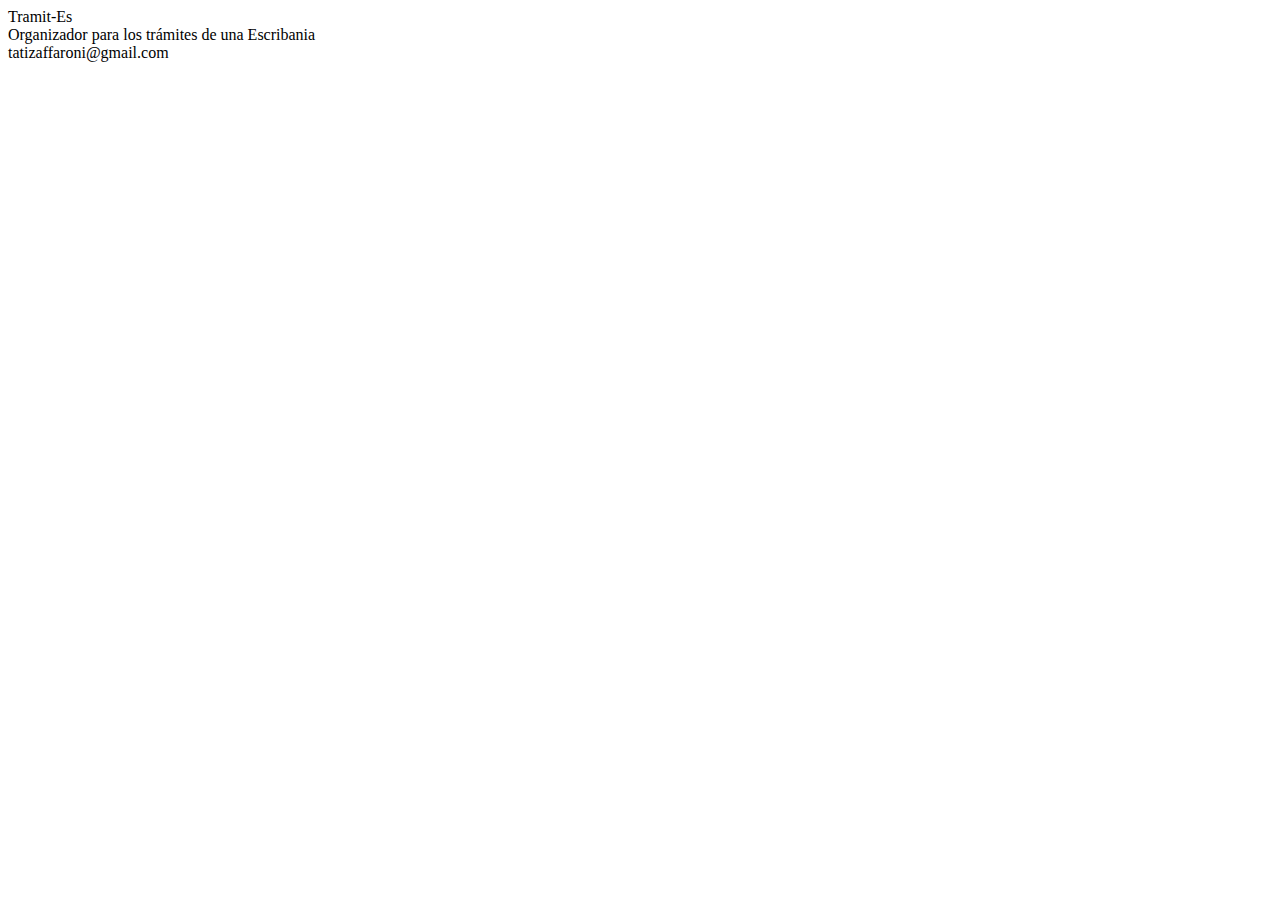
<file: index.html>
<!DOCTYPE html>
<html lang="">
  <head>
    <meta charset="utf-8">
    <title>Tramit-Es</title>
  </head>
  <body>
    <header>Tramit-Es</header>
    <main>Organizador para los trámites de una Escribania</main>
    <footer>tatizaffaroni@gmail.com</footer>
  </body>
</html>
</file>
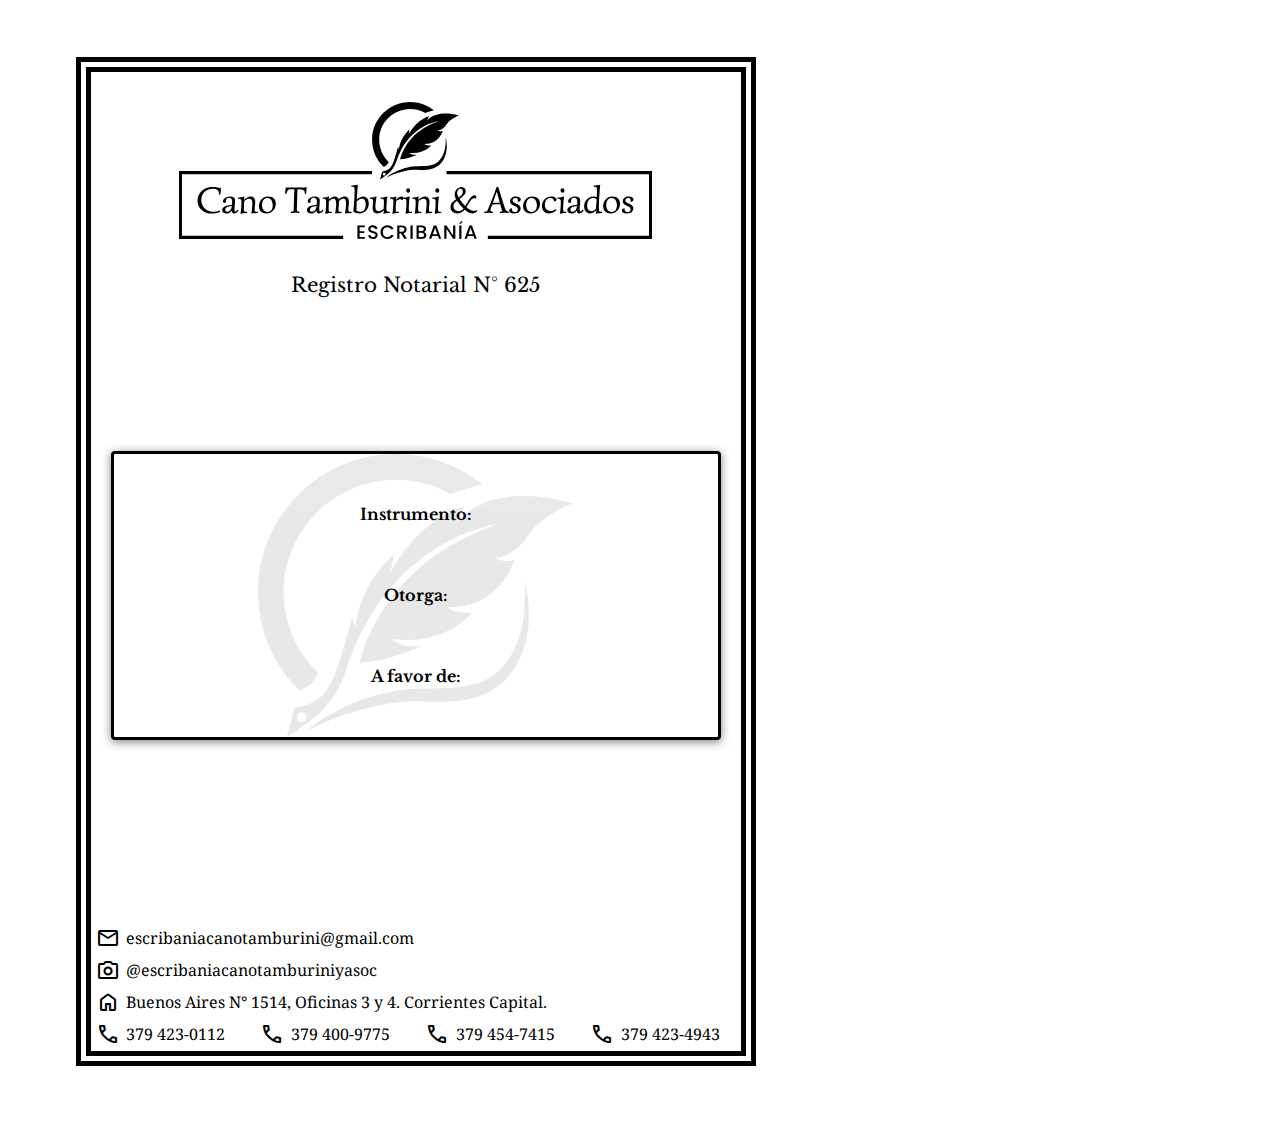
<file: ACTcaratula.html>
<!DOCTYPE html>
<html lang="es">
<head>
    <meta charset="UTF-8">
    <title>Caratula de Tramit.Es</title>
    <link rel="stylesheet" type="text/css" href="actcaratula.css">
    <script src="caratula.js"></script>
</head>

<body>
    <section class="cabecera">
        <div class="logo">
            <img src="ACTLogoCaratulaP.svg" alt="logo de la escribania Cano Tamburini y Asociados">
        </div>

        <div class="registro">Registro Notarial N° 625</div>
    </section>
    <section class="contenido">
        
        <section class="datos">
            <div class="etiqueta">Instrumento:</div>
            <div id="instrumento" class="campo"></div>
            <div class="etiqueta">Otorga:</div>
            <div id="otorga" class="campo"></div>
            <div class="etiqueta">A favor de:</div>
            <div id="afavorde" class="campo"></div>
        </section>

    </section>
    
    <section class="contacto">
        <table>
            <tr>
                <td class="materialsymbolsrounded">mail</td>
                <td colspan="5">escribaniacanotamburini@gmail.com</td>
            </tr>            
            <tr>
                <td class="materialsymbolsrounded">photo_camera</td>
                <td colspan="5">@escribaniacanotamburiniyasoc</td>
            </tr>    
            <tr>
                <td class="materialsymbolsrounded">home</td>
                <td colspan="6">Buenos Aires N° 1514, Oficinas 3 y 4. Corrientes Capital.</td>
            </tr>
            <tr>
                <td class="materialsymbolsrounded">phone</td>
                <td>379 423-0112</td>
                <td class="materialsymbolsrounded">phone</td>
                <td>379 400-9775</td>
                <td class="materialsymbolsrounded">phone</td>
                <td>379 454-7415</td>
                <td class="materialsymbolsrounded">phone</td>
                <td>379 423-4943</td>                
            </tr>
        </table>
    </section>



</body>
</html>
</file>
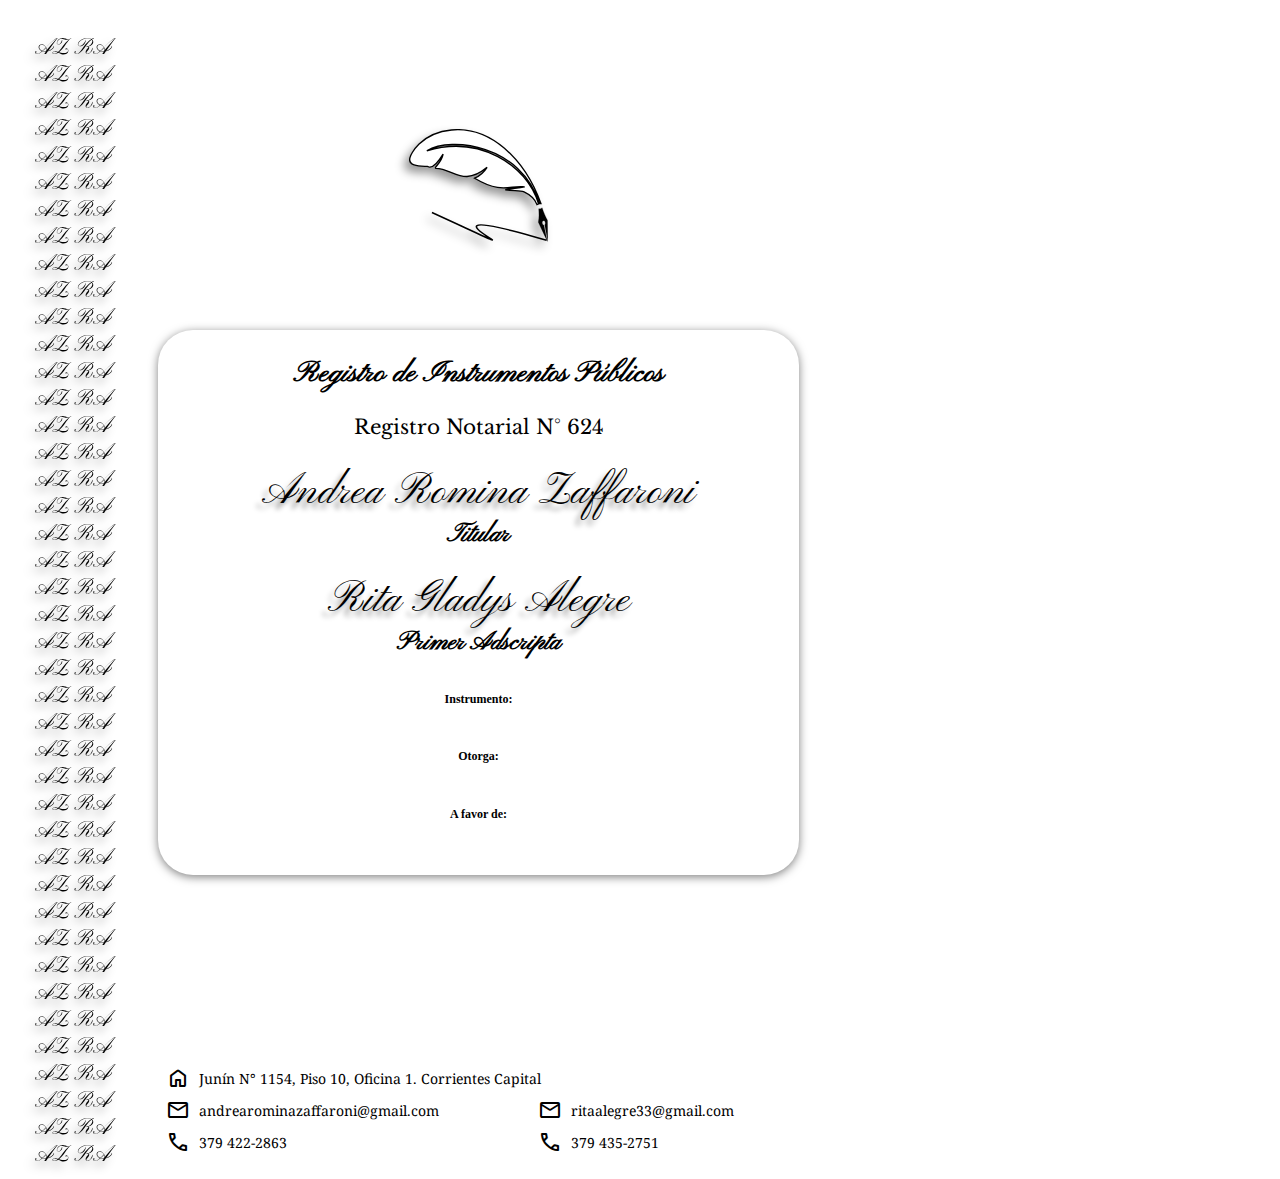
<file: AZcaratula.html>
<!DOCTYPE html>
<html lang="es">
<head>
    <meta charset="UTF-8">
    <title>Caratula de Tramit.Es</title>
    <link rel="stylesheet" type="text/css" href="caratula.css">
    <script src="caratula.js"></script>
</head>

<body>
    <section class="borde">
      <div class="fa">AZ RA AZ RA AZ RA AZ RA AZ RA AZ RA AZ RA AZ RA AZ RA AZ RA AZ RA AZ RA AZ RA AZ RA AZ RA AZ RA AZ RA AZ RA AZ RA AZ RA AZ RA AZ RA AZ RA AZ RA AZ RA AZ RA AZ RA AZ RA AZ RA AZ RA AZ RA AZ RA AZ RA AZ RA AZ RA AZ RA AZ RA AZ RA AZ RA AZ RA AZ RA AZ RA</div>

    </section>
    <section class="contenido">
        <div class="logo">
            <svg
                width="36.752827mm"
                height="29.769917mm"
                viewBox="0 0 36.752827 29.769917"
                version="1.1"
                id="svg853"
                xmlns="http://www.w3.org/2000/svg"
                xmlns:svg="http://www.w3.org/2000/svg">
                <defs
                    id="defs850" />
                <g
                    id="layer1"
                    transform="matrix(0.33216777,0,0,0.33216777,-15.314609,-19.03368)">
                    <g
                    id="g12260">
                    <path
                        style="fill:#ffffff;fill-opacity:1;stroke:#000000;stroke-width:1.07;stroke-linecap:butt;stroke-linejoin:miter;stroke-miterlimit:4;stroke-dasharray:none;stroke-opacity:1"
                        d="M 151.17478,116.66018 C 138.06771,80.477769 110.55981,55.114518 79.933143,58.070069 54.697199,60.5054 47.359955,78.268228 47.016973,79.622609 c -3.255316,9.495504 14.788712,6.635892 14.436785,7.748882 3.665335,1.634062 8.450382,-4.604227 11.799007,-10.058037 -1.228782,6.995696 -7.470361,10.482822 -5.812687,11.34561 14.354525,0.293113 21.762399,14.940476 40.862262,-0.816838 -2.46246,3.964168 -6.86942,7.297214 -9.921377,8.661624 21.325927,12.60569 27.713437,5.83274 38.386097,6.72178 3.85695,0.32129 -1.83371,0.37285 -13.96325,2.47551 6.83013,1.14176 11.50342,0.0832 14.95313,1.72039 5.45014,2.58664 8.66162,5.43034 10.27851,10.13984 l 1.27476,-0.68139 C 139.70678,85.440297 102.0364,62.171204 60.316046,74.646083 79.757676,62.844442 135.53487,69.889149 149.97613,116.61622 Z"
                        id="path903" />
                    <path
                        style="fill:#000000;fill-opacity:1;stroke:#000000;stroke-width:0.164336px;stroke-linecap:butt;stroke-linejoin:miter;stroke-opacity:1"
                        d="m 156.66826,146.66991 -0.24936,-16.70723 c -1.57249,-2.91644 -2.98715,-6.28741 -4.27474,-10.02434 -0.91432,0.94759 -1.82864,0.97174 -2.74295,0.87933 0.19311,3.56127 0.49452,7.12255 -0.32061,10.68383 l 7.1958,15.38823 -2.74295,-13.01405 c -0.84063,-0.41365 -1.3209,-0.88846 -1.30724,-1.88788 -0.18422,-1.72492 1.78118,-2.41383 2.33598,-0.44233 0.3136,1.21654 -0.11489,1.63605 -0.35191,2.28625 z"
                        id="path5263" />
                    <path
                        style="fill:none;stroke:#000000;stroke-width:1.265;stroke-linecap:butt;stroke-linejoin:miter;stroke-miterlimit:4;stroke-dasharray:none;stroke-opacity:1"
                        d="M 155.65516,145.94991 C 22.427884,106.612 185.84969,179.44821 64.369942,123.81776"
                        id="path8685" />
                    </g>
                </g>
            </svg>
        </div>
        
        <section class="datos">
            
            <div class="titulo">Registro de Instrumentos Públicos</div>
            <div class="registro">Registro Notarial N° 624</div>
            <div class="profesional">Andrea Romina Zaffaroni</div>
            <div class="subtitulo">Titular</div>
            <div class="profesional">Rita Gladys Alegre</div>
            <div class="subtitulo">Primer Adscripta </div>
        
            <div class="etiqueta">Instrumento:</div>
            <div id="instrumento" class="campo"></div>
            <div class="etiqueta">Otorga:</div>
            <div id="otorga" class="campo"></div>
            <div class="etiqueta">A favor de:</div>
            <div id="afavorde" class="campo"></div>
            <div id="fecha" class="fecha"></div>
        
        </section>

        <section class="contacto">
            <table>
                <tr>
                    <td class="materialsymbolsrounded">home</td>
                    <td colspan="3">Junín N° 1154, Piso 10, Oficina 1. Corrientes Capital</td>
                </tr>
                <tr>
                    <td class="materialsymbolsrounded">mail</td>
                    <td>andrearominazaffaroni@gmail.com</td>
                    <td class="materialsymbolsrounded">mail</td>
                    <td>ritaalegre33@gmail.com</td>
                </tr>
                <tr>
                    <td class="materialsymbolsrounded">phone</td>
                    <td>379 422-2863</td>
                    <td class="materialsymbolsrounded">phone</td>
                    <td>379 435-2751</td>
                </tr>
            </table>
        </section>

 

    </section>

</body>
</html>
</file>
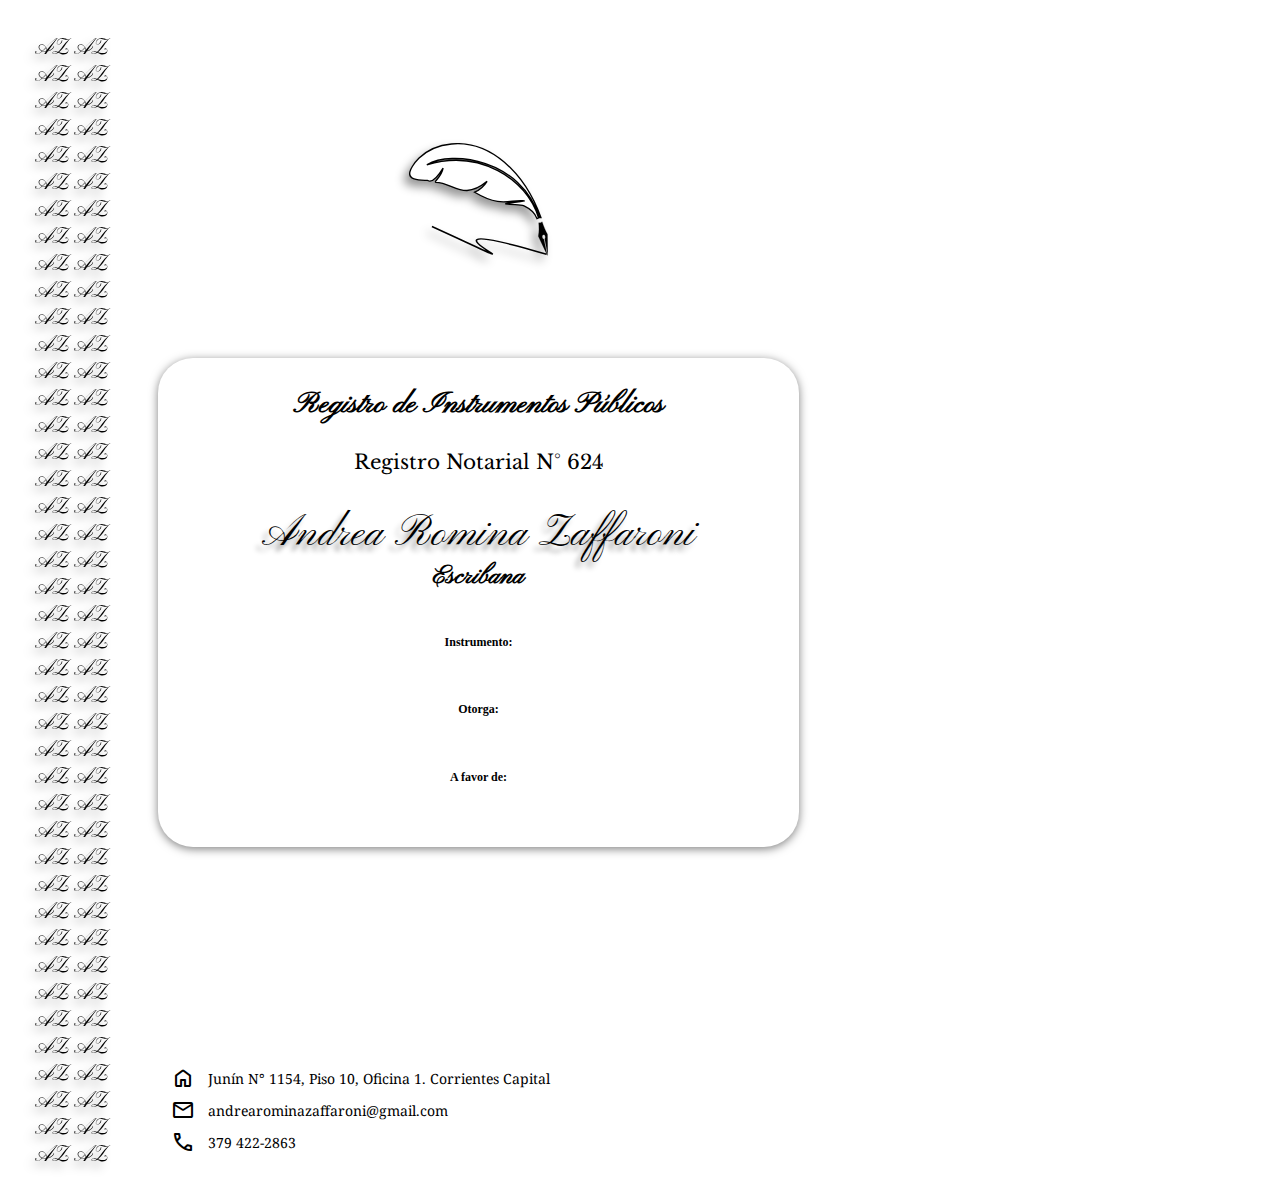
<file: AZcaratulaLibro.html>
<!DOCTYPE html>
<html lang="es">
<head>
    <meta charset="UTF-8">
    <title>Caratula de Tramit.Es</title>
    <link rel="stylesheet" type="text/css" href="caratula.css">
    <script src="caratula.js"></script>
</head>

<body>
    <section class="borde">
        <div class="fa">AZ AZ AZ AZ AZ AZ AZ AZ AZ AZ AZ AZ AZ AZ AZ AZ AZ AZ AZ AZ AZ AZ AZ AZ AZ AZ AZ AZ AZ AZ AZ AZ AZ AZ AZ AZ AZ AZ AZ AZ AZ AZ AZ AZ AZ AZ AZ AZ AZ AZ AZ AZ AZ AZ AZ AZ AZ AZ AZ AZ AZ AZ AZ AZ AZ AZ AZ AZ AZ AZ AZ AZ AZ AZ AZ AZ AZ AZ AZ AZ AZ AZ AZ AZ</div>
    </section>
    <section class="contenido">
        <div class="logo">
            <svg
                width="36.752827mm"
                height="29.769917mm"
                viewBox="0 0 36.752827 29.769917"
                version="1.1"
                id="svg853"
                xmlns="http://www.w3.org/2000/svg"
                xmlns:svg="http://www.w3.org/2000/svg">
                <defs
                    id="defs850" />
                <g
                    id="layer1"
                    transform="matrix(0.33216777,0,0,0.33216777,-15.314609,-19.03368)">
                    <g
                    id="g12260">
                    <path
                        style="fill:#ffffff;fill-opacity:1;stroke:#000000;stroke-width:1.07;stroke-linecap:butt;stroke-linejoin:miter;stroke-miterlimit:4;stroke-dasharray:none;stroke-opacity:1"
                        d="M 151.17478,116.66018 C 138.06771,80.477769 110.55981,55.114518 79.933143,58.070069 54.697199,60.5054 47.359955,78.268228 47.016973,79.622609 c -3.255316,9.495504 14.788712,6.635892 14.436785,7.748882 3.665335,1.634062 8.450382,-4.604227 11.799007,-10.058037 -1.228782,6.995696 -7.470361,10.482822 -5.812687,11.34561 14.354525,0.293113 21.762399,14.940476 40.862262,-0.816838 -2.46246,3.964168 -6.86942,7.297214 -9.921377,8.661624 21.325927,12.60569 27.713437,5.83274 38.386097,6.72178 3.85695,0.32129 -1.83371,0.37285 -13.96325,2.47551 6.83013,1.14176 11.50342,0.0832 14.95313,1.72039 5.45014,2.58664 8.66162,5.43034 10.27851,10.13984 l 1.27476,-0.68139 C 139.70678,85.440297 102.0364,62.171204 60.316046,74.646083 79.757676,62.844442 135.53487,69.889149 149.97613,116.61622 Z"
                        id="path903" />
                    <path
                        style="fill:#000000;fill-opacity:1;stroke:#000000;stroke-width:0.164336px;stroke-linecap:butt;stroke-linejoin:miter;stroke-opacity:1"
                        d="m 156.66826,146.66991 -0.24936,-16.70723 c -1.57249,-2.91644 -2.98715,-6.28741 -4.27474,-10.02434 -0.91432,0.94759 -1.82864,0.97174 -2.74295,0.87933 0.19311,3.56127 0.49452,7.12255 -0.32061,10.68383 l 7.1958,15.38823 -2.74295,-13.01405 c -0.84063,-0.41365 -1.3209,-0.88846 -1.30724,-1.88788 -0.18422,-1.72492 1.78118,-2.41383 2.33598,-0.44233 0.3136,1.21654 -0.11489,1.63605 -0.35191,2.28625 z"
                        id="path5263" />
                    <path
                        style="fill:none;stroke:#000000;stroke-width:1.265;stroke-linecap:butt;stroke-linejoin:miter;stroke-miterlimit:4;stroke-dasharray:none;stroke-opacity:1"
                        d="M 155.65516,145.94991 C 22.427884,106.612 185.84969,179.44821 64.369942,123.81776"
                        id="path8685" />
                    </g>
                </g>
            </svg>
        </div>
        
        <section class="datos">
            
            <div class="titulo">Registro de Instrumentos Públicos</div>
            <div class="registro">Registro Notarial N° 624</div>
            <div class="profesional">Andrea Romina Zaffaroni</div>
            <div class="subtitulo">Escribana</div>
         
            <div class="etiqueta">Instrumento:</div>
            <div id="instrumento" class="campo"></div>

            <div id="etotorga" class="etiqueta">Otorga:</div>
            <div id="otorga" class="campo"></div>

            <div id="etafavorde" class="etiqueta">A favor de:</div>
            <div id="afavorde" class="campo"></div>

            <div id="fecha" class="fecha"></div>
        
        </section>

        <section class="contacto">
            <table>
                <tr>
                    <td class="materialsymbolsrounded">home</td>
                    <td colspan="3">Junín N° 1154, Piso 10, Oficina 1. Corrientes Capital</td>
                </tr>
                <tr>
                    <td class="materialsymbolsrounded">mail</td>
                    <td>andrearominazaffaroni@gmail.com</td>
                </tr>
                <tr>
                    <td class="materialsymbolsrounded">phone</td>
                    <td>379 422-2863</td>
                </tr>
            </table>
        </section>

 

    </section>

</body>
</html>
</file>
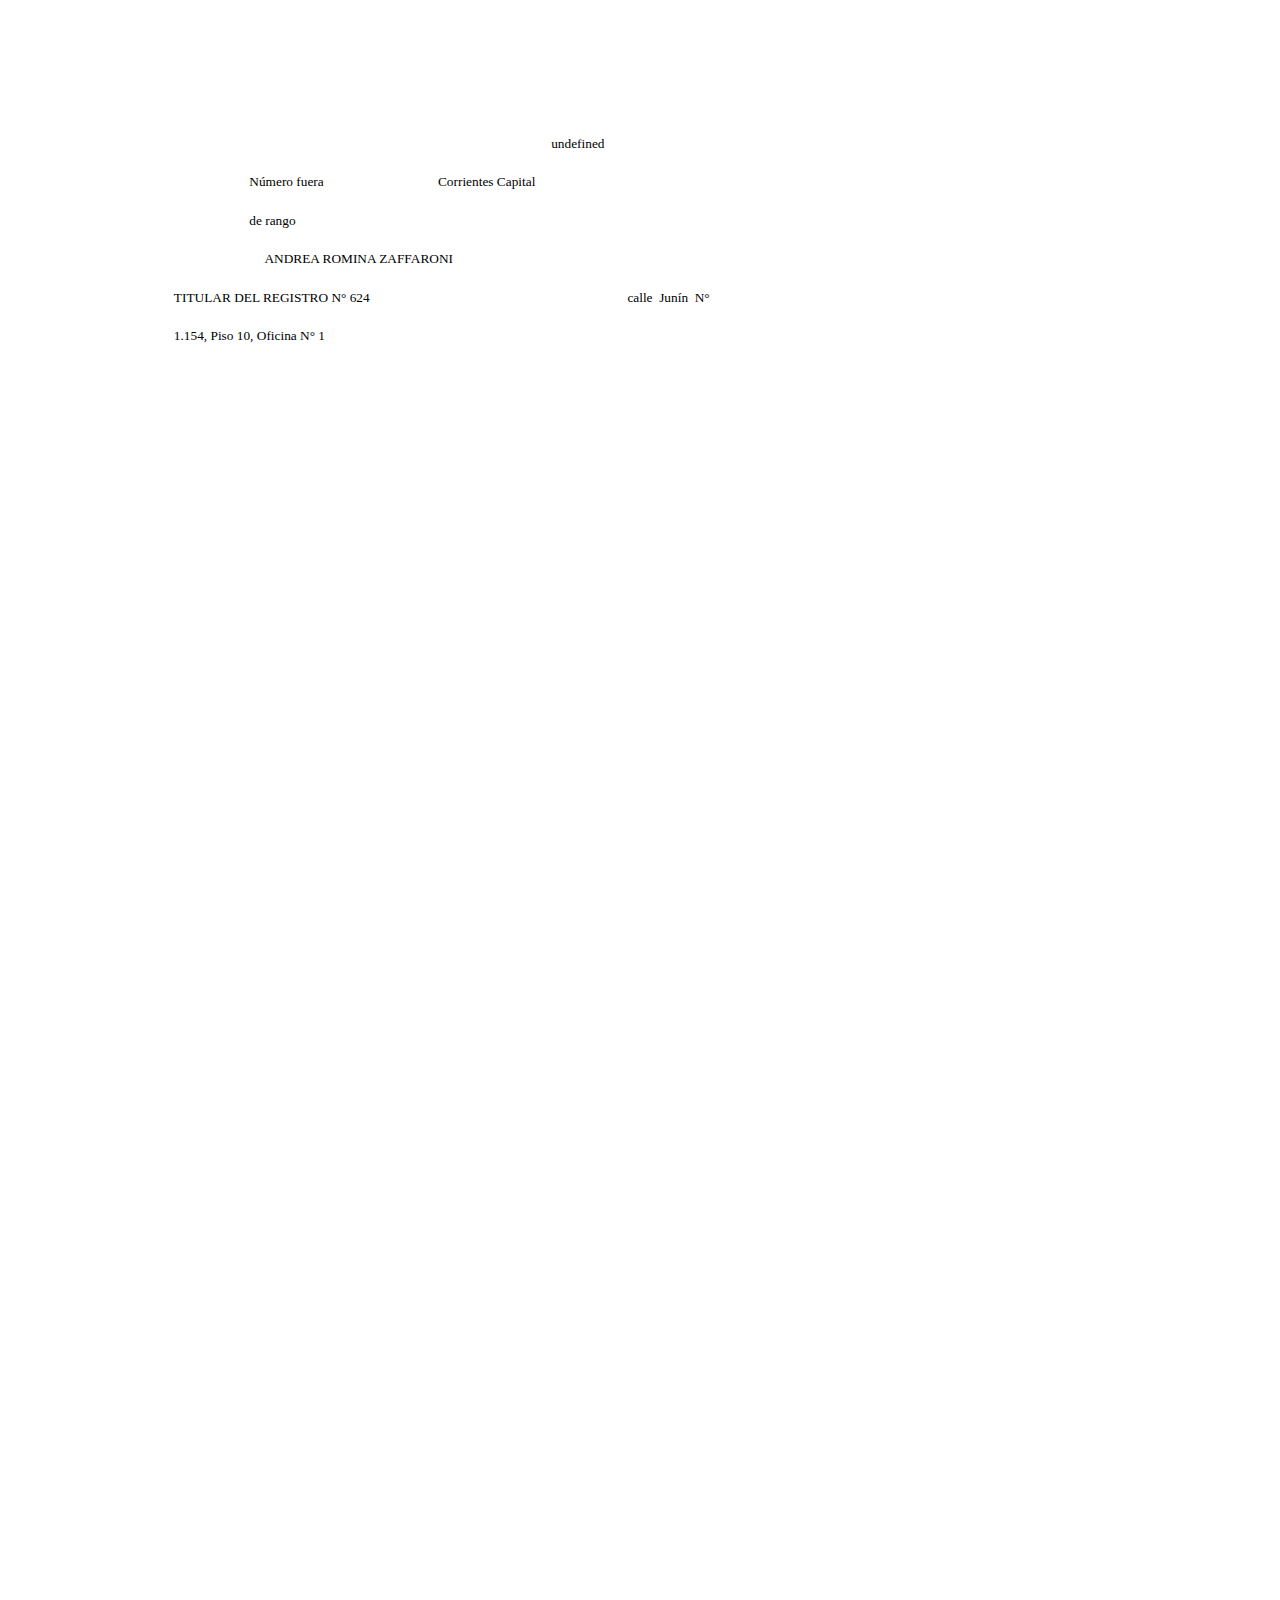
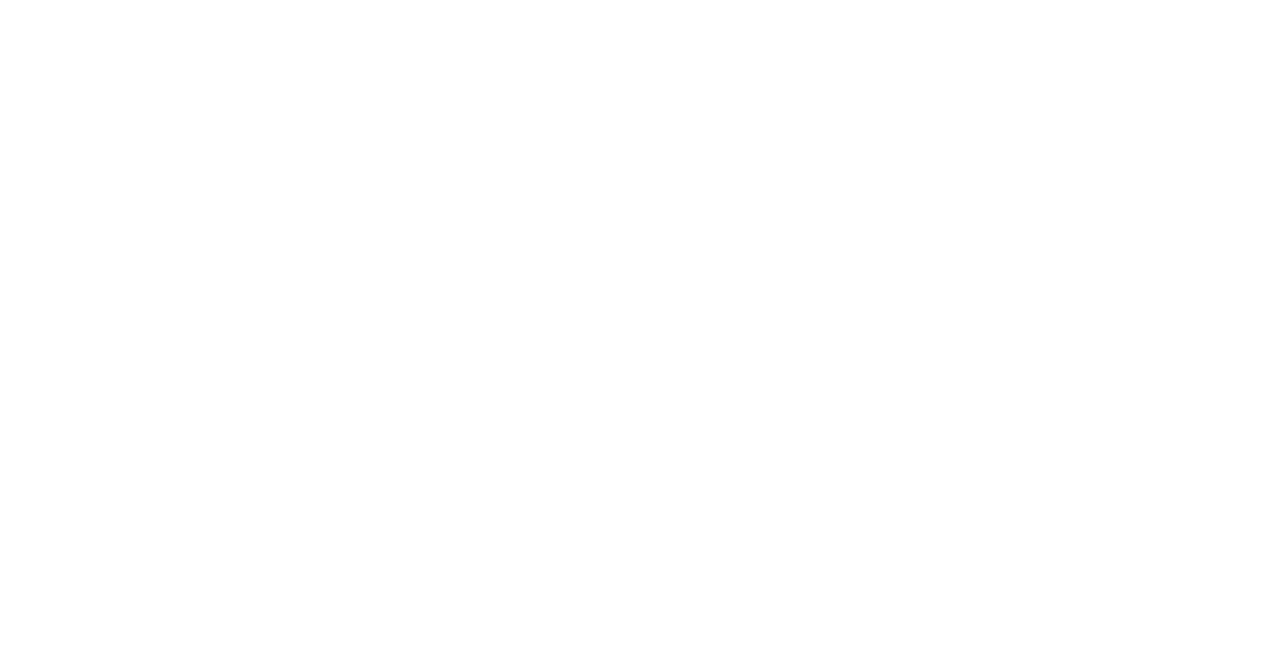
<file: AZfojadecertificaciondefirmas.html>
<!DOCTYPE html>
<html lang="en">
<head>
    <meta charset="UTF-8">
    <title>FOJA DE CERTIFICACION DE FIRMAS (frente)</title>
    <link rel="stylesheet" type="text/css" href="AZfojadecertificaciondefirmas.css">
    <script src="AZfojadecertificaciondefirmas.js"></script>
</head>
<body>
    <section class="pagina1">
        <div id="acta" class="acta"></div>
        <div id="folio" class="folio"></div>
        <div id="libro" class="libro"></div>
        <div class="lugar">Corrientes Capital</div>
        <div id="fechalarga" class="fechalarga"></div>
        <div id="escribano" class="escribano">ANDREA ROMINA ZAFFARONI</div>
        <div id="registro" class="registro">TITULAR DEL REGISTRO N° 624</div>
        <div id="sedenotarial" class="sedenotarial">calle Junín N° 1.154, Piso 10, Oficina N° 1</div>
        <div id="textoparrafo" class="textoparrafo"></div>
        <div id="renglon22" class="renglon22"></div>
    </section>

    <section class="pagina2">
        <div id="renglon26" class="renglon26"></div>
        <div id="cargasfiscales" class="cargasfiscales">Se abona la suma de $29.697,60 en concepto de Impuesto de Sellos-</div>
        <div id="renglon37a" class="renglon37a">no</div>
        <div id="renglon37b" class="renglon37b">-----------</div>
        <div id="observaciones" class="observaciones">AQUÍ VA UN PÁRRAFO DE PRUEBA NOMAS, PORQUE NO TENGO UN MEJOR EJEMPLO, esto es solo para demostracion de capacidades, y configuracion de formato del documento.</div>
        <div id="fechaexpedicion" class="fechaexpedicion">Corrientes, 12 de Septiembre de 2.024.-</div>
    </section>
    
</body>
<!--
    -->
</html
</file>
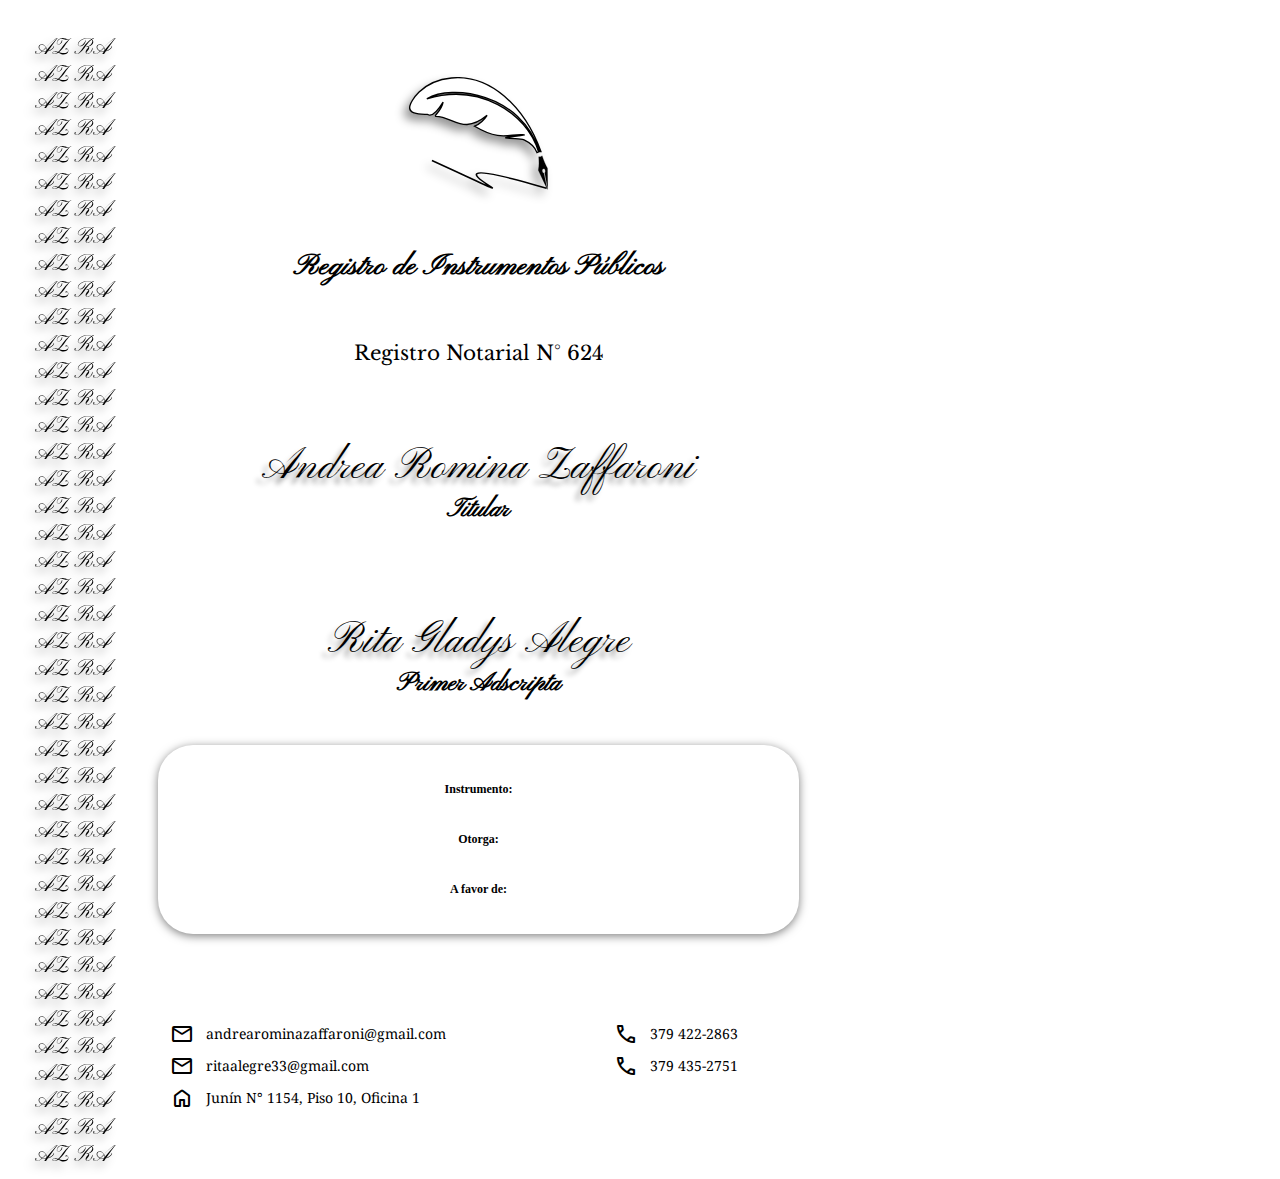
<file: caratula.html>
<!DOCTYPE html>
<html lang="es">
<head>
    <meta charset="UTF-8">
    <title>Caratula de Tramit.Es</title>
    <link rel="stylesheet" type="text/css" href="caratula.css">
    <script src="caratula.js"></script>
</head>

<body>
    <section class="borde">
      <div class="fa">AZ RA AZ RA AZ RA AZ RA AZ RA AZ RA AZ RA AZ RA AZ RA AZ RA AZ RA AZ RA AZ RA AZ RA AZ RA AZ RA AZ RA AZ RA AZ RA AZ RA AZ RA AZ RA AZ RA AZ RA AZ RA AZ RA AZ RA AZ RA AZ RA AZ RA AZ RA AZ RA AZ RA AZ RA AZ RA AZ RA AZ RA AZ RA AZ RA AZ RA AZ RA AZ RA</div>

    </section>
    <section class="contenido">
        <div class="logo">
            <svg
                width="36.752827mm"
                height="29.769917mm"
                viewBox="0 0 36.752827 29.769917"
                version="1.1"
                id="svg853"
                xmlns="http://www.w3.org/2000/svg"
                xmlns:svg="http://www.w3.org/2000/svg">
                <defs
                    id="defs850" />
                <g
                    id="layer1"
                    transform="matrix(0.33216777,0,0,0.33216777,-15.314609,-19.03368)">
                    <g
                    id="g12260">
                    <path
                        style="fill:#ffffff;fill-opacity:1;stroke:#000000;stroke-width:1.07;stroke-linecap:butt;stroke-linejoin:miter;stroke-miterlimit:4;stroke-dasharray:none;stroke-opacity:1"
                        d="M 151.17478,116.66018 C 138.06771,80.477769 110.55981,55.114518 79.933143,58.070069 54.697199,60.5054 47.359955,78.268228 47.016973,79.622609 c -3.255316,9.495504 14.788712,6.635892 14.436785,7.748882 3.665335,1.634062 8.450382,-4.604227 11.799007,-10.058037 -1.228782,6.995696 -7.470361,10.482822 -5.812687,11.34561 14.354525,0.293113 21.762399,14.940476 40.862262,-0.816838 -2.46246,3.964168 -6.86942,7.297214 -9.921377,8.661624 21.325927,12.60569 27.713437,5.83274 38.386097,6.72178 3.85695,0.32129 -1.83371,0.37285 -13.96325,2.47551 6.83013,1.14176 11.50342,0.0832 14.95313,1.72039 5.45014,2.58664 8.66162,5.43034 10.27851,10.13984 l 1.27476,-0.68139 C 139.70678,85.440297 102.0364,62.171204 60.316046,74.646083 79.757676,62.844442 135.53487,69.889149 149.97613,116.61622 Z"
                        id="path903" />
                    <path
                        style="fill:#000000;fill-opacity:1;stroke:#000000;stroke-width:0.164336px;stroke-linecap:butt;stroke-linejoin:miter;stroke-opacity:1"
                        d="m 156.66826,146.66991 -0.24936,-16.70723 c -1.57249,-2.91644 -2.98715,-6.28741 -4.27474,-10.02434 -0.91432,0.94759 -1.82864,0.97174 -2.74295,0.87933 0.19311,3.56127 0.49452,7.12255 -0.32061,10.68383 l 7.1958,15.38823 -2.74295,-13.01405 c -0.84063,-0.41365 -1.3209,-0.88846 -1.30724,-1.88788 -0.18422,-1.72492 1.78118,-2.41383 2.33598,-0.44233 0.3136,1.21654 -0.11489,1.63605 -0.35191,2.28625 z"
                        id="path5263" />
                    <path
                        style="fill:none;stroke:#000000;stroke-width:1.265;stroke-linecap:butt;stroke-linejoin:miter;stroke-miterlimit:4;stroke-dasharray:none;stroke-opacity:1"
                        d="M 155.65516,145.94991 C 22.427884,106.612 185.84969,179.44821 64.369942,123.81776"
                        id="path8685" />
                    </g>
                </g>
            </svg>
        </div>

        <div class="titulo">Registro de Instrumentos Públicos</div>
        <div class="registro">Registro Notarial N° 624</div>
        <div class="profesional">Andrea Romina Zaffaroni</div>
        <div class="subtitulo">Titular</div>
        <div class="profesional">Rita Gladys Alegre</div>
        <div class="subtitulo">Primer Adscripta </div>
        
        <section class="datos">
            <div class="etiqueta">Instrumento:</div>
            <div id="instrumento" class="campo"></div>
            <div class="etiqueta">Otorga:</div>
            <div id="otorga" class="campo"></div>
            <div class="etiqueta">A favor de:</div>
            <div id="afavorde" class="campo"></div>
        
        </section>

        <section class="contacto">
            <table>
                <tr>
                    <td class="materialsymbolsrounded">mail</td>
                    <td>andrearominazaffaroni@gmail.com</td>
                    <td class="materialsymbolsrounded">phone</td>
                    <td>379 422-2863</td>
                </tr>
                <tr>
                    <td class="materialsymbolsrounded">mail</td>
                    <td>ritaalegre33@gmail.com</td>
                    <td class="materialsymbolsrounded">phone</td>
                    <td>379 435-2751</td>
                </tr>
                <tr>
                    <td class="materialsymbolsrounded">home</td>
                    <td>Junín N° 1154, Piso 10, Oficina 1</td>
                </tr>
            </table>
        </section>

        <div id="fecha" class="fecha"></div>

    </section>

</body>
</html>
</file>
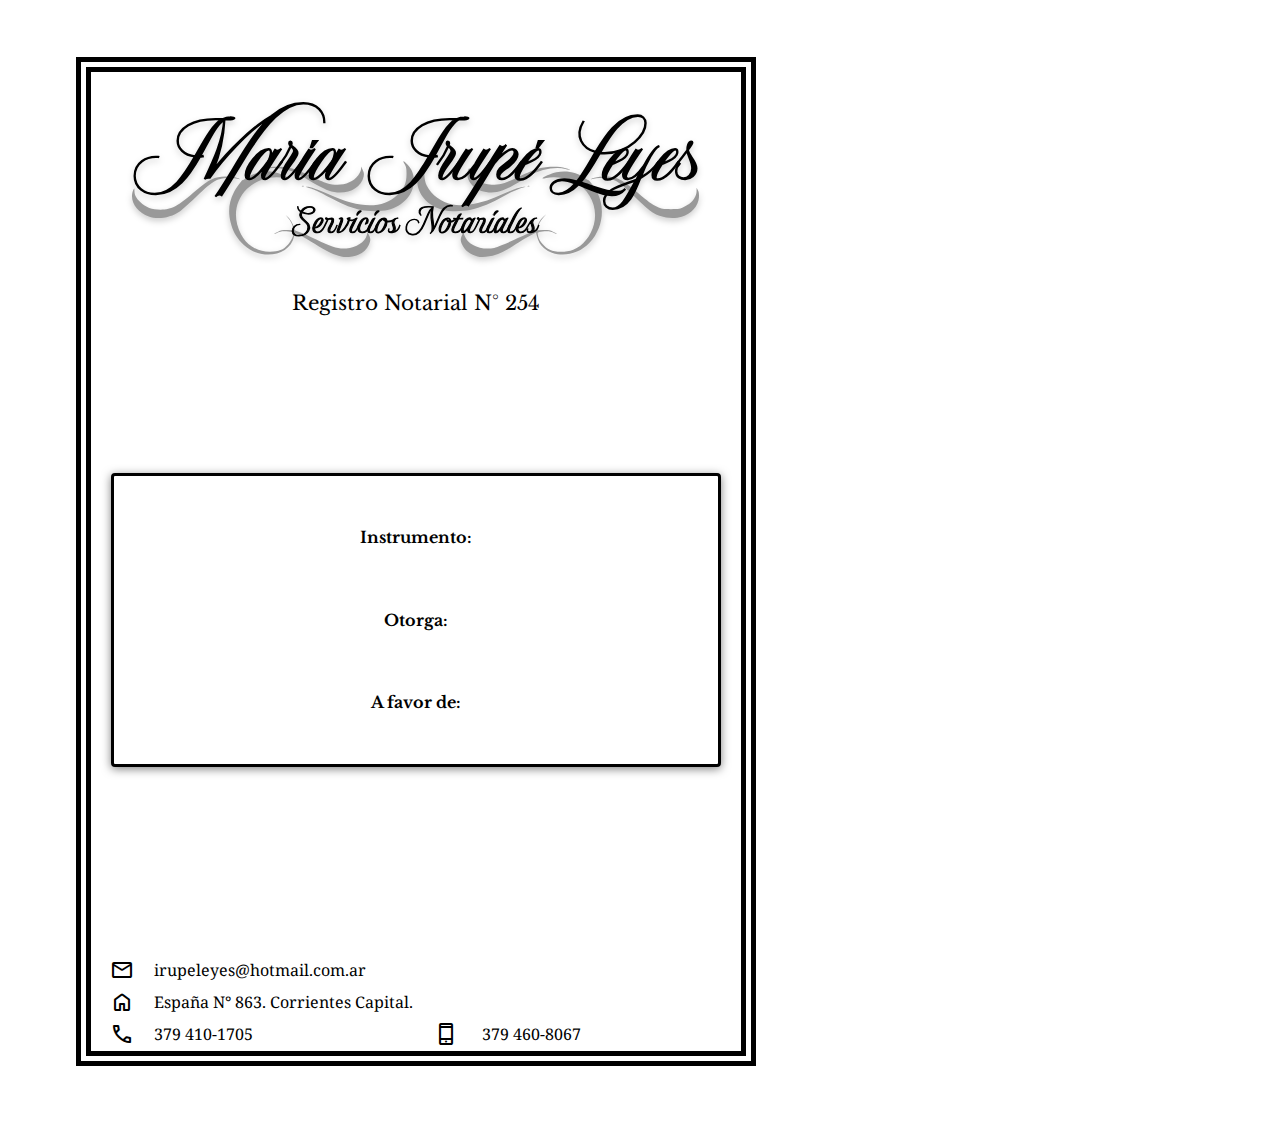
<file: ILcaratula.html>
<!DOCTYPE html>
<html lang="es">
<head>
    <meta charset="UTF-8">
    <title>Caratula de Tramit-Es</title>
    <link rel="stylesheet" type="text/css" href="ILcaratula.css">
    <script src="caratula.js"></script>
</head>

<body>
    <section class="cabecera">
        <div class="logo">
            <img src="logoIrupe2.svg" alt="logo de Servicios Notariales de Irupe Leyes">
        </div>

        <div class="registro">Registro Notarial N° 254</div>
    </section>
    <section class="contenido">
        
        <section class="datos">
            <div class="etiqueta">Instrumento:</div>
            <div id="instrumento" class="campo"></div>
            <div class="etiqueta">Otorga:</div>
            <div id="otorga" class="campo"></div>
            <div class="etiqueta">A favor de:</div>
            <div id="afavorde" class="campo"></div>
        </section>

    </section>
    
    <section class="contacto">
        <table>
            <tr>
                <td class="materialsymbolsrounded">mail</td>
                <td colspan="5">irupeleyes@hotmail.com.ar</td>
            </tr>            
   
            <tr>
                <td class="materialsymbolsrounded">home</td>
                <td colspan="6">España N° 863. Corrientes Capital.</td>
            </tr>
            <tr>
                <td class="materialsymbolsrounded">phone</td>
                <td>379 410-1705</td>
                <td class="materialsymbolsrounded">phone_iphone</td>
                <td>379 460-8067</td>           
            </tr>
        </table>
    </section>



</body>
</html>
</file>
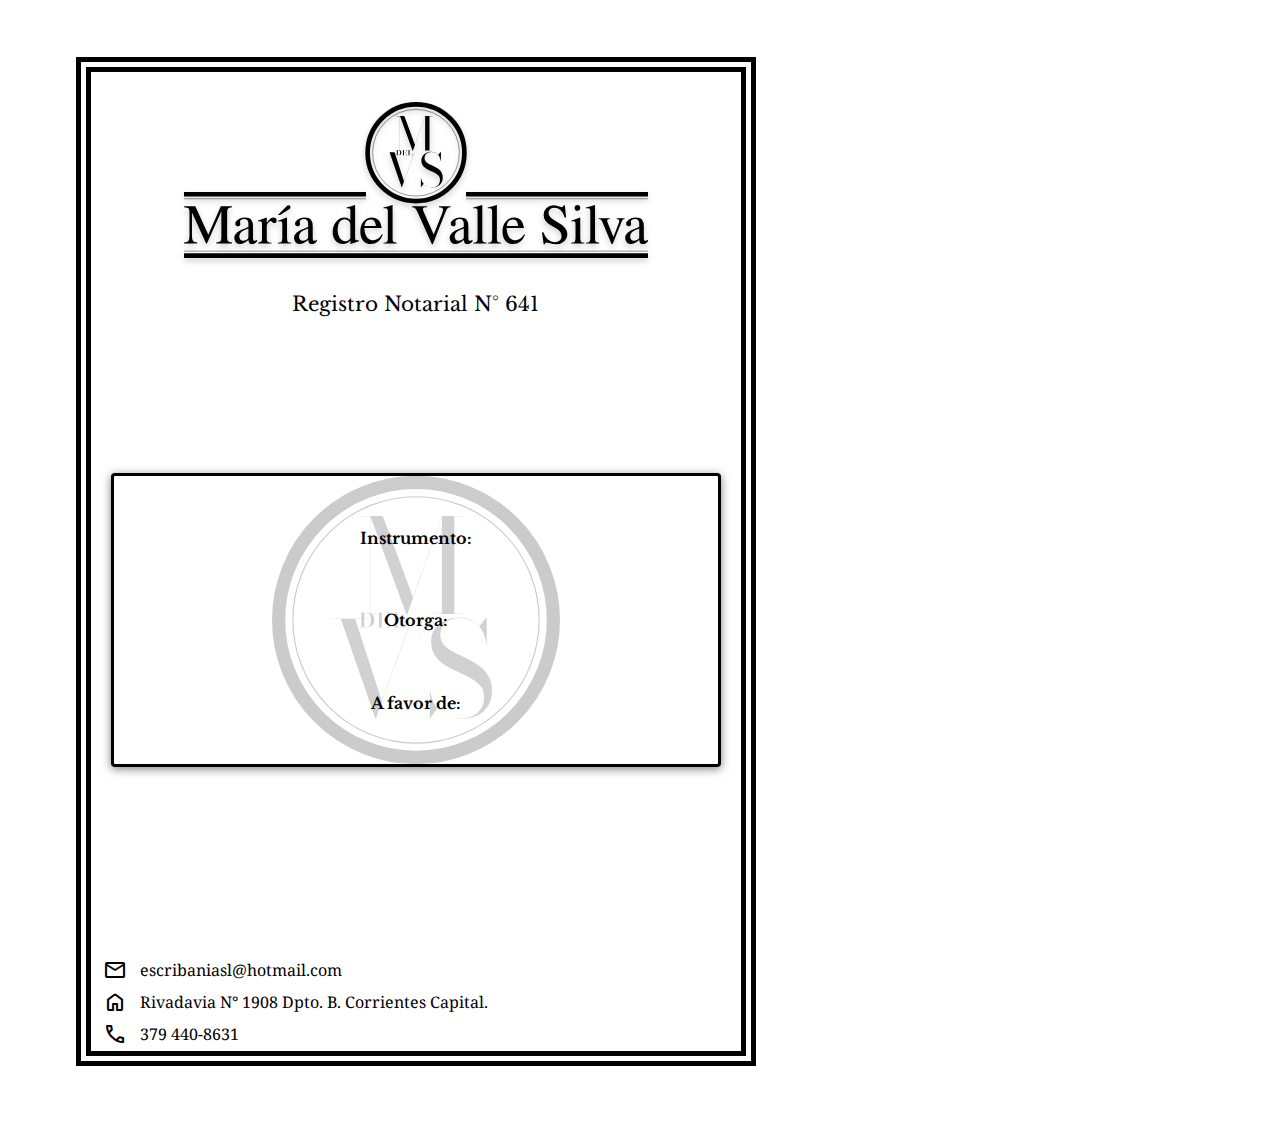
<file: MVScaratula.html>
<!DOCTYPE html>
<html lang="es">
<head>
    <meta charset="UTF-8">
    <title>Caratula de Tramit.Es</title>
    <link rel="stylesheet" type="text/css" href="MVScaratula.css">
    <script src="caratula.js"></script>
</head>

<body>
    <section class="cabecera">
        <div class="logo">
            <img src="logoMaria.svg" alt="logo de la escribania Maria del Valle Silva">
        </div>

        <div class="registro">Registro Notarial N° 641</div>
    </section>
    <section class="contenido">
        
        <section class="datos">
            <div class="etiqueta">Instrumento:</div>
            <div id="instrumento" class="campo"></div>
            <div class="etiqueta">Otorga:</div>
            <div id="otorga" class="campo"></div>
            <div class="etiqueta">A favor de:</div>
            <div id="afavorde" class="campo"></div>
        </section>

    </section>
    
    <section class="contacto">
        <table>
            <tr>
                <td class="materialsymbolsrounded">mail</td>
                <td colspan="5">escribaniasl@hotmail.com</td>
            </tr>            
   
            <tr>
                <td class="materialsymbolsrounded">home</td>
                <td colspan="6">Rivadavia N° 1908 Dpto. B. Corrientes Capital.</td>
            </tr>
            <tr>
                <td class="materialsymbolsrounded">phone</td>
                <td>379 440-8631</td>
           
            </tr>
        </table>
    </section>



</body>
</html>
</file>
<file: actcaratula.css>
@import url('https://fonts.googleapis.com/css2?family=Pinyon+Script');
@import url('https://fonts.googleapis.com/css2?family=Inknut+Antiqua');
@import url('https://fonts.googleapis.com/css2?family=Material+Symbols+Rounded');
@import url('https://fonts.googleapis.com/css2?family=Noto+Serif');
@import url('https://fonts.googleapis.com/css2?family=Libre+Baskerville');

@page {
    size: A4;
    margin: 0;
}
body {
    width: 172mm;
    height: 259mm;
    gap: 0cm;
    font-family: Arial, sans-serif;
    margin-top: 15mm;
    margin-bottom: 15mm;
    margin-left: 20mm;
    margin-right: 10mm;
    border: double 4mm #000000;
    padding: 0%;
    background-color: #fff;
    display: grid;
    grid-template-columns: auto;
    grid-template-columns: auto;
}

.contenido {
    background-color: transparent;
    padding: 20px;
    display: grid;
}
.datos{
    background-color: #fff;
    background-image: url(Aurorita_fondo.svg);
    background-position: center;
    background-size: contain;
    background-repeat: no-repeat;
    padding: 20px;
    border: solid 1mm #000000;
    border-radius: 4px;
    box-shadow: 0 2px 10px rgba(0, 0, 0, 0.5);
    display: grid;
}

.logo {
    text-align: center;
    align-content: center;
    margin: 30px;
}

.titulo {
    font-family: "Pinyon Script";
    font-size: 30px;
    font-weight: bold;
    align-content: center;
    text-align: center;
    margin: 0;
}

.profesional {
    margin: 0px;
    font-size: 32pt;
    font-family: "Pinyon Script", cursive;
    font-weight: 400;
    font-style: normal;
    align-content: flex-end;
    text-align: center;
    color: #000000;
    text-shadow:
        -5px 6px 5px rgba(0, 0, 0, .4);
}

.subtitulo {
    font-family: "Pinyon Script";
    font-size: 26px;
    font-weight: bold;
    align-content: flex-start;
    text-align: center;
    margin: 0;
}

.registro {
    font-family: "Libre Baskerville";
    font-size: 20px;
    text-align: center;
    align-content: center;
    margin: 10px 0;
    color: #000000;
}

.etiqueta {
    font-family: "Libre Baskerville";
    font-size: 16px;
    text-align: center;
    align-content: flex-end;
    font-weight: bold;
    margin-top: 10px;
}

.campo {
    font-family: 'Libre Baskerville';
    font-size: 24px;
    text-transform: capitalize;
    text-align: center;
    margin-bottom: 10px;
}

.materialsymbolsrounded{
    color: #000000;
        font-family: 'Material Symbols Rounded';
        font-size: 24px;
        text-align: center;
        font-variation-settings:
        'FILL' 0,
        'wght' 400,
        'GRAD' 0,
        'opsz' 24
        color: hsl(0, 0%, 100%);
}
.contacto {
    padding-top: 10mm;
    align-content: end;
}
table {
    table-layout: auto; width: 100%;
    text-overflow: clip;
}
td {
    font-family: 'Noto Serif';
    font-size: 16px;
}
</file>
<file: caratula.css>
@import url('https://fonts.googleapis.com/css2?family=Pinyon+Script');
@import url('https://fonts.googleapis.com/css2?family=Inknut+Antiqua');
@import url('https://fonts.googleapis.com/css2?family=Material+Symbols+Rounded');
@import url('https://fonts.googleapis.com/css2?family=Noto+Serif');
@import url('https://fonts.googleapis.com/css2?family=Libre+Baskerville');

@page {
    size: A4;
    margin: 0;
}
body {
    width: 210mm;
    height: 297mm;
    gap: 0cm;
    font-family: Arial, sans-serif;
    margin: 0;
    padding: 25px;
    background-color: #fff;
    display: grid;
    grid-template-columns: 3cm auto;
}

.borde {
    padding: 10px;
    background-color: #fff;

}
.fa{
    font-family: "Pinyon Script";
    font-size: 22px;
    color: hsl(0, 0%, 0%);
    filter: drop-shadow(
        -5px 6px 5px rgba(0, 0, 0, .4));
}
.contenido {
    background-color: #fff;
    padding: 20px;
    display: grid;
}
.datos{
    background-color: #fff;
    padding: 20px;
    border-radius: 35px;
    box-shadow: 0 2px 10px rgba(0, 0, 0, 0.5);
    display: grid;
}

.logo {
    text-align: center;
    align-content: center;
    margin: 10px;
}
svg {
    filter: drop-shadow(
        -5px 6px 5px rgba(0, 0, 0, .4)
        )
}
.avg {
    filter: drop-shadow(
        -5px 6px 5px rgba(0, 0, 0, .4)
        )
}

.titulo {
    font-family: "Pinyon Script";
    font-size: 30px;
    font-weight: bold;
    align-content: center;
    text-align: center;
    margin: 0;
}

.profesional {
    margin: 0px;
    font-size: 32pt;
    font-family: "Pinyon Script", cursive;
    font-weight: 400;
    font-style: normal;
    align-content: flex-end;
    text-align: center;
    color: #000000;
    text-shadow:
        -5px 6px 5px rgba(0, 0, 0, .4);
}

.subtitulo {
    font-family: "Pinyon Script";
    font-size: 26px;
    font-weight: bold;
    align-content: flex-start;
    text-align: center;
    margin: 0;
}

.registro {
    font-family: "Libre Baskerville";
    font-size: 20px;
    text-align: center;
    align-content: center;
    margin: 10px 0;
    color: #000000;
}

.etiqueta {
    font-family: "Inknut+Antiqua";
    font-size: 12px;
    text-align: center;
    align-content: flex-end;
    font-weight: bold;
    margin-top: 10px;
}

.campo {
    font-family: 'Libre+Baskerville';
    font-size: 24px;
    text-transform: capitalize;
    text-align: center;
    margin-bottom: 10px;
}

.materialsymbolsrounded{
    color: #000000;
        font-family: 'Material Symbols Rounded';
        font-size: 24px;
        text-align: center;
        font-variation-settings:
        'FILL' 0,
        'wght' 400,
        'GRAD' 0,
        'opsz' 24
        color: hsl(0, 0%, 100%);

}
.contacto {
    padding-top: 10mm;
    align-content: end;
}
table {
    table-layout: auto; width: 100%;
}
td {
    font-family: 'Noto Serif';
    font-size: 14px;
}
.fecha{
    font-family: "Pinyon Script";
    font-size: 24px;
    text-align: right;
    align-content: center;
}
</file>
<file: AZfojadecertificaciondefirmas.css>
@page {
    size: 210mm 594mm;
    margin: 0;
}
body {
    width: 210mm;
    height: 594mm;
    gap: 0cm;
    font-family: 'Times New Roman', Times, serif;
    font-size: 10pt;
    margin-top: 0mm;
    margin-bottom: 0mm;
    margin-left: 0mm;
    margin-right: 0mm;
    padding: 0%;
    display: grid;
    grid-template-columns: 100%;
    grid-template-rows: 297mm 297mm;
}
.pagina1 {
    width: 142mm;
    height: 257mm;
    gap: 0cm;
    margin-top: 33mm;
    margin-bottom: 7mm;
    margin-left: 46mm;
    margin-right: 22mm;
    padding: 0%;
    display: grid;
    grid-template-columns: repeat(71, 2mm);
    grid-template-rows: repeat(25, 10.2mm);
}
.pagina2 {
    width: 145mm;
    height: 257mm;
    gap: 0cm;
    margin-top: 33mm;
    margin-bottom: 7mm;
    margin-left: 20mm;
    margin-right: 45mm;
    padding: 0%;
    display: grid;
    grid-template-columns: repeat(71, 2mm);
    grid-template-rows: repeat(25, 10.2mm);
}
.acta {
    grid-row: 1;
    grid-column: 26 / 43;
    line-height: 10.2mm;
}
.folio {
    grid-row: 1;
    grid-column: 51 / 72;
    text-indent: 0mm;
    line-height: 10.2mm;
}
.libro {
    grid-row: 2 / 3;
    grid-column: 11 / 21;
    line-height: 10.2mm;
}
.lugar {
    grid-row: 2 / 3;
    grid-column: 36 / 72;
    line-height: 10.2mm;
}
.fechalarga {
    grid-row: 3 / 4;
    grid-column: 37 / 72;
    line-height: 10.2mm;
}
.escribano {
    grid-row: 4 / 5;
    grid-column: 13 / 52;
    line-height: 10.2mm;
}
.registro {
    grid-row: 5 / 6;
    grid-column: 1 / 40;
    line-height: 10.2mm;
}
.sedenotarial {
    grid-row: 5 / 7;
    grid-column: 1 / 72;
    text-indent: 120mm;
    text-align: justify;
    line-height: 10.2mm;
}
.textoparrafo {
    grid-row: 8 / 22;
    grid-column: 1 / 72;
    text-indent: 0mm;
    text-align: justify;
    line-height: 10.2mm;
}
.renglon22 {
    grid-row: 22 / 26;
    grid-column: 1 / 72;
    text-indent: 78mm;
    text-align: justify;
    line-height: 10.2mm;
}
.renglon26 {
    grid-row: 1 / 5;
    grid-column: 1 / 72;
    text-indent: 0mm;
    text-align: justify;
    line-height: 10.2mm;
}
.cargasfiscales {
    grid-row: 5 / 12;
    grid-column: 1 / 72;
    text-indent: 25mm;
    text-align: justify;
    line-height: 10.2mm;
}
.renglon37a{    
    grid-row: 12 / 13;
    grid-column: 14 / 20;
    text-indent: 0mm;
    line-height: 10.2mm;
}
.renglon37b{    
    grid-row: 12 / 13;
    grid-column: 31 / 56;
    text-indent: 0mm;
    line-height: 10.2mm;
}
.observaciones {
    grid-row: 14 / 21;
    grid-column: 1 / 72;
    text-indent: 60mm;
    text-align: justify;
    line-height: 10.2mm;
}
.fechaexpedicion {
    grid-row: 21 / 22;
    grid-column: 25 / 72;
    text-indent: 0mm;
    line-height: 10.2mm;
}
</file>
<file: ILcaratula.css>
@import url('https://fonts.googleapis.com/css2?family=Pinyon+Script');
@import url('https://fonts.googleapis.com/css2?family=Inknut+Antiqua');
@import url('https://fonts.googleapis.com/css2?family=Material+Symbols+Rounded');
@import url('https://fonts.googleapis.com/css2?family=Noto+Serif');
@import url('https://fonts.googleapis.com/css2?family=Libre+Baskerville');

@page {
    size: A4;
    margin: 0;
}
body {
    width: 172mm;
    height: 259mm;
    gap: 0cm;
    font-family: Arial, sans-serif;
    margin-top: 15mm;
    margin-bottom: 15mm;
    margin-left: 20mm;
    margin-right: 10mm;
    border: double 4mm #000000;
    padding: 0%;
    background-color: #fff;
    display: grid;
    grid-template-columns: auto;
    grid-template-columns: auto;
}

.contenido {
    background-color: transparent;
    padding: 20px;
    display: grid;
}
.datos{
    background-color: #fff;
    
    background-position: center;
    background-size: contain;
    background-repeat: no-repeat;
    padding: 20px;
    border: solid 1mm #000000;
    border-radius: 4px;
    box-shadow: 0 2px 10px rgba(0, 0, 0, 0.5);
    display: grid;
}

.logo {
    text-align: center;
    align-content: center;
    margin: 30px;
    filter: drop-shadow(
        0px 3px 3px rgba(0, 0, 0, .2)
        );
}

.titulo {
    font-family: "Pinyon Script";
    font-size: 30px;
    font-weight: bold;
    align-content: center;
    text-align: center;
    margin: 0;
}

.profesional {
    margin: 0px;
    font-size: 32pt;
    font-family: "Pinyon Script", cursive;
    font-weight: 400;
    font-style: normal;
    align-content: flex-end;
    text-align: center;
    color: #000000;
    text-shadow:
        -5px 6px 5px rgba(0, 0, 0, .4);
}

.subtitulo {
    font-family: "Pinyon Script";
    font-size: 26px;
    font-weight: bold;
    align-content: flex-start;
    text-align: center;
    margin: 0;
}

.registro {
    font-family: "Libre Baskerville";
    font-size: 20px;
    text-align: center;
    align-content: center;
    margin: 10px 0;
    color: #000000;
}

.etiqueta {
    font-family: "Libre Baskerville";
    font-size: 16px;
    text-align: center;
    align-content: flex-end;
    font-weight: bold;
    margin-top: 10px;
}

.campo {
    font-family: 'Libre Baskerville';
    font-size: 24px;
    text-transform: capitalize;
    text-align: center;
    margin-bottom: 10px;
}

.materialsymbolsrounded{
    color: #000000;
        font-family: 'Material Symbols Rounded';
        font-size: 24px;
        text-align: center;
}
.contacto {
    padding-top: 10mm;
    align-content: end;
}
table {
    table-layout: auto; width: 100%;
    text-overflow: clip;
}
td {
    font-family: 'Noto Serif';
    font-size: 16px;
}
</file>
<file: MVScaratula.css>
@import url('https://fonts.googleapis.com/css2?family=Pinyon+Script');
@import url('https://fonts.googleapis.com/css2?family=Inknut+Antiqua');
@import url('https://fonts.googleapis.com/css2?family=Material+Symbols+Rounded');
@import url('https://fonts.googleapis.com/css2?family=Noto+Serif');
@import url('https://fonts.googleapis.com/css2?family=Libre+Baskerville');

@page {
    size: A4;
    margin: 0;
}
body {
    width: 172mm;
    height: 259mm;
    gap: 0cm;
    font-family: Arial, sans-serif;
    margin-top: 15mm;
    margin-bottom: 15mm;
    margin-left: 20mm;
    margin-right: 10mm;
    border: double 4mm #000000;
    padding: 0%;
    background-color: #fff;
    display: grid;
    grid-template-columns: auto;
    grid-template-columns: auto;
}

.contenido {
    background-color: transparent;
    padding: 20px;
    display: grid;
}
.datos{
    background-color: #fff;
    background-image: url(fondoMaria.svg);
    background-position: center;
    background-size: contain;
    background-repeat: no-repeat;
    padding: 20px;
    border: solid 1mm #000000;
    border-radius: 4px;
    box-shadow: 0 2px 10px rgba(0, 0, 0, 0.5);
    display: grid;
}

.logo {
    text-align: center;
    align-content: center;
    margin: 30px;
    filter: drop-shadow(
        0px 3px 3px rgba(0, 0, 0, .2)
        );
}

.titulo {
    font-family: "Pinyon Script";
    font-size: 30px;
    font-weight: bold;
    align-content: center;
    text-align: center;
    margin: 0;
}

.profesional {
    margin: 0px;
    font-size: 32pt;
    font-family: "Pinyon Script", cursive;
    font-weight: 400;
    font-style: normal;
    align-content: flex-end;
    text-align: center;
    color: #000000;
    text-shadow:
        -5px 6px 5px rgba(0, 0, 0, .4);
}

.subtitulo {
    font-family: "Pinyon Script";
    font-size: 26px;
    font-weight: bold;
    align-content: flex-start;
    text-align: center;
    margin: 0;
}

.registro {
    font-family: "Libre Baskerville";
    font-size: 20px;
    text-align: center;
    align-content: center;
    margin: 10px 0;
    color: #000000;
}

.etiqueta {
    font-family: "Libre Baskerville";
    font-size: 16px;
    text-align: center;
    align-content: flex-end;
    font-weight: bold;
    margin-top: 10px;
}

.campo {
    font-family: 'Libre Baskerville';
    font-size: 24px;
    text-transform: capitalize;
    text-align: center;
    margin-bottom: 10px;
}

.materialsymbolsrounded{
    color: #000000;
        font-family: 'Material Symbols Rounded';
        font-size: 24px;
        text-align: center;
        font-variation-settings:
        'FILL' 0,
        'wght' 400,
        'GRAD' 0,
        'opsz' 24
        color: hsl(0, 0%, 100%);
}
.contacto {
    padding-top: 10mm;
    align-content: end;
}
table {
    table-layout: auto; width: 100%;
    text-overflow: clip;
}
td {
    font-family: 'Noto Serif';
    font-size: 16px;
}
</file>
